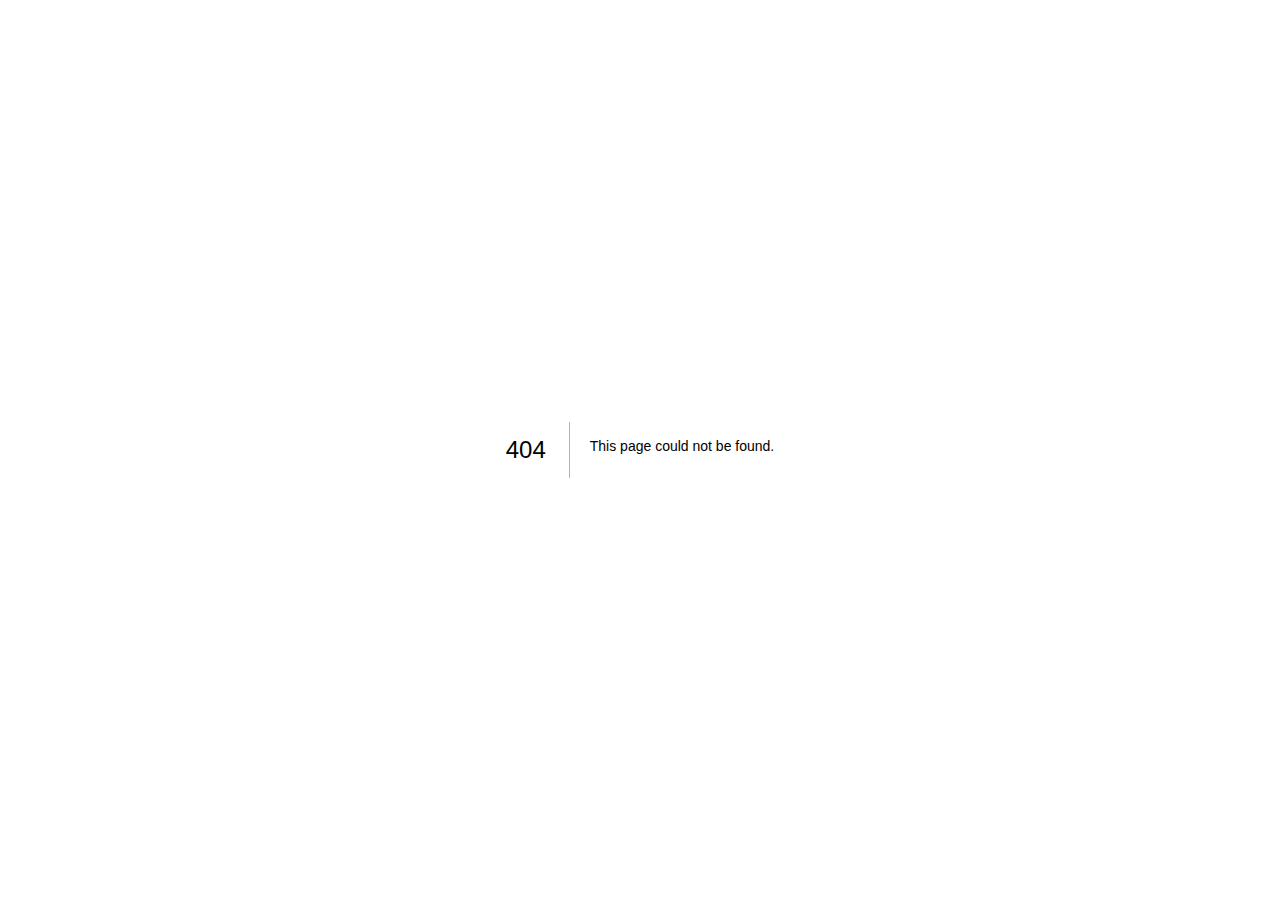
<file: 404/index.html>
<!DOCTYPE html><html lang="en"><head><meta name="viewport" content="width=device-width"/><meta charSet="utf-8"/><title>404: This page could not be found</title><meta name="next-head-count" content="3"/><link rel="preload" href="/_next/static/css/23bd5cf7566f2d7c.css" as="style"/><link rel="stylesheet" href="/_next/static/css/23bd5cf7566f2d7c.css" data-n-g=""/><noscript data-n-css=""></noscript><script defer="" nomodule="" src="/_next/static/chunks/polyfills-a40ef1678bae11e696dba45124eadd70.js"></script><script src="/_next/static/chunks/webpack-629ef303e84b1cd5.js" defer=""></script><script src="/_next/static/chunks/framework-0f8b31729833af61.js" defer=""></script><script src="/_next/static/chunks/main-01dd2ea356b96b11.js" defer=""></script><script src="/_next/static/chunks/pages/_app-b0b96b4e81a5ef8d.js" defer=""></script><script src="/_next/static/chunks/pages/_error-0260c064403af775.js" defer=""></script><script src="/_next/static/6-uRy71RqR2sc9tDbbODi/_buildManifest.js" defer=""></script><script src="/_next/static/6-uRy71RqR2sc9tDbbODi/_ssgManifest.js" defer=""></script><script src="/_next/static/6-uRy71RqR2sc9tDbbODi/_middlewareManifest.js" defer=""></script></head><body><div id="__next"><div style="color:#000;background:#fff;font-family:-apple-system, BlinkMacSystemFont, Roboto, &quot;Segoe UI&quot;, &quot;Fira Sans&quot;, Avenir, &quot;Helvetica Neue&quot;, &quot;Lucida Grande&quot;, sans-serif;height:100vh;text-align:center;display:flex;flex-direction:column;align-items:center;justify-content:center"><div><style>body { margin: 0 }</style><h1 style="display:inline-block;border-right:1px solid rgba(0, 0, 0,.3);margin:0;margin-right:20px;padding:10px 23px 10px 0;font-size:24px;font-weight:500;vertical-align:top">404</h1><div style="display:inline-block;text-align:left;line-height:49px;height:49px;vertical-align:middle"><h2 style="font-size:14px;font-weight:normal;line-height:inherit;margin:0;padding:0">This page could not be found<!-- -->.</h2></div></div></div></div><script id="__NEXT_DATA__" type="application/json">{"props":{"pageProps":{"statusCode":404}},"page":"/_error","query":{},"buildId":"6-uRy71RqR2sc9tDbbODi","nextExport":true,"isFallback":false,"gip":true,"scriptLoader":[]}</script></body></html>
</file>
<file: _next/static/css/23bd5cf7566f2d7c.css>
/*! tailwindcss v2.2.17 | MIT License | https://tailwindcss.com *//*! modern-normalize v1.1.0 | MIT License | https://github.com/sindresorhus/modern-normalize */html{-moz-tab-size:4;-o-tab-size:4;tab-size:4;line-height:1.15;-webkit-text-size-adjust:100%}body{margin:0;font-family:system-ui,-apple-system,Segoe UI,Roboto,Helvetica,Arial,sans-serif,Apple Color Emoji,Segoe UI Emoji}hr{height:0;color:inherit}abbr[title]{-webkit-text-decoration:underline dotted;text-decoration:underline dotted}b,strong{font-weight:bolder}code,kbd,pre,samp{font-family:ui-monospace,SFMono-Regular,Consolas,Liberation Mono,Menlo,monospace;font-size:1em}small{font-size:80%}sub,sup{font-size:75%;line-height:0;position:relative;vertical-align:baseline}sub{bottom:-.25em}sup{top:-.5em}table{text-indent:0;border-color:inherit}button,input,optgroup,select,textarea{font-family:inherit;font-size:100%;line-height:1.15;margin:0}button,select{text-transform:none}[type=button],[type=reset],[type=submit],button{-webkit-appearance:button}::-moz-focus-inner{border-style:none;padding:0}:-moz-focusring{outline:1px dotted ButtonText}:-moz-ui-invalid{box-shadow:none}legend{padding:0}progress{vertical-align:baseline}::-webkit-inner-spin-button,::-webkit-outer-spin-button{height:auto}[type=search]{-webkit-appearance:textfield;outline-offset:-2px}::-webkit-search-decoration{-webkit-appearance:none}::-webkit-file-upload-button{-webkit-appearance:button;font:inherit}summary{display:list-item}blockquote,dd,dl,figure,h1,h2,h3,h4,h5,h6,hr,p,pre{margin:0}button{background-color:transparent;background-image:none}fieldset,ol,ul{margin:0;padding:0}ol,ul{list-style:none}html{font-family:ui-sans-serif,system-ui,-apple-system,BlinkMacSystemFont,Segoe UI,Roboto,Helvetica Neue,Arial,Noto Sans,sans-serif,Apple Color Emoji,Segoe UI Emoji,Segoe UI Symbol,Noto Color Emoji;line-height:1.5}body{font-family:inherit;line-height:inherit}*,:after,:before{box-sizing:border-box;border:0 solid}hr{border-top-width:1px}img{border-style:solid}textarea{resize:vertical}input::-moz-placeholder,textarea::-moz-placeholder{opacity:1;color:#9ca3af}input:-ms-input-placeholder,textarea:-ms-input-placeholder{opacity:1;color:#9ca3af}input::placeholder,textarea::placeholder{opacity:1;color:#9ca3af}[role=button],button{cursor:pointer}:-moz-focusring{outline:auto}table{border-collapse:collapse}h1,h2,h3,h4,h5,h6{font-size:inherit;font-weight:inherit}a{color:inherit;text-decoration:inherit}button,input,optgroup,select,textarea{padding:0;line-height:inherit;color:inherit}code,kbd,pre,samp{font-family:ui-monospace,SFMono-Regular,Menlo,Monaco,Consolas,Liberation Mono,Courier New,monospace}audio,canvas,embed,iframe,img,object,svg,video{display:block;vertical-align:middle}img,video{max-width:100%;height:auto}[hidden]{display:none}*,:after,:before{--tw-translate-x:0;--tw-translate-y:0;--tw-rotate:0;--tw-skew-x:0;--tw-skew-y:0;--tw-scale-x:1;--tw-scale-y:1;--tw-transform:translateX(var(--tw-translate-x)) translateY(var(--tw-translate-y)) rotate(var(--tw-rotate)) skewX(var(--tw-skew-x)) skewY(var(--tw-skew-y)) scaleX(var(--tw-scale-x)) scaleY(var(--tw-scale-y));--tw-border-opacity:1;border-color:rgba(229,231,235,var(--tw-border-opacity));--tw-ring-inset:var(--tw-empty,/*!*/ /*!*/);--tw-ring-offset-width:0px;--tw-ring-offset-color:#fff;--tw-ring-color:rgba(59,130,246,0.5);--tw-ring-offset-shadow:0 0 #0000;--tw-ring-shadow:0 0 #0000;--tw-shadow:0 0 #0000}.container{width:100%}@media (min-width:640px){.container{max-width:640px}}@media (min-width:768px){.container{max-width:768px}}@media (min-width:1024px){.container{max-width:1024px}}@media (min-width:1280px){.container{max-width:1280px}}@media (min-width:1536px){.container{max-width:1536px}}.sr-only{width:1px;height:1px;padding:0;margin:-1px;overflow:hidden;clip:rect(0,0,0,0);white-space:nowrap;border-width:0}.absolute,.sr-only{position:absolute}.relative{position:relative}.inset-y-0{top:0;bottom:0}.inset-x-0{left:0;right:0}.right-0{right:0}.top-0{top:0}.z-10{z-index:10}.m-8{margin:2rem}.mx-auto{margin-left:auto;margin-right:auto}.my-0{margin-top:0;margin-bottom:0}.my-2{margin-top:.5rem;margin-bottom:.5rem}.mt-6{margin-top:1.5rem}.mb-4{margin-bottom:1rem}.mb-10{margin-bottom:2.5rem}.-mr-2{margin-right:-.5rem}.mt-10{margin-top:2.5rem}.mt-3{margin-top:.75rem}.mt-5{margin-top:1.25rem}.mt-20{margin-top:5rem}.mb-3{margin-bottom:.75rem}.mb-8{margin-bottom:2rem}.block{display:block}.flex{display:flex}.inline-flex{display:inline-flex}.grid{display:grid}.hidden{display:none}.h-16{height:4rem}.h-8{height:2rem}.h-1{height:.25rem}.h-full{height:100%}.h-6{height:1.5rem}.h-56{height:14rem}.w-16{width:4rem}.w-64{width:16rem}.w-full{width:100%}.w-48{width:12rem}.w-auto{width:auto}.w-6{width:1.5rem}.w-5\/6{width:83.333333%}.max-w-7xl{max-width:80rem}.max-w-5xl{max-width:64rem}.flex-shrink-0{flex-shrink:0}.flex-grow{flex-grow:1}.origin-top-right{transform-origin:top right}.translate-x-1\/2{--tw-translate-x:50%}.scale-95,.translate-x-1\/2{transform:var(--tw-transform)}.scale-95{--tw-scale-x:.95;--tw-scale-y:.95}.scale-100{--tw-scale-x:1;--tw-scale-y:1}.scale-100,.transform{transform:var(--tw-transform)}.resize{resize:both}.flex-col{flex-direction:column}.flex-col-reverse{flex-direction:column-reverse}.flex-wrap{flex-wrap:wrap}.items-center{align-items:center}.justify-center{justify-content:center}.justify-between{justify-content:space-between}.gap-x-8{-moz-column-gap:2rem;column-gap:2rem}.gap-y-16{row-gap:4rem}.space-y-1>:not([hidden])~:not([hidden]){--tw-space-y-reverse:0;margin-top:calc(.25rem * calc(1 - var(--tw-space-y-reverse)));margin-bottom:calc(.25rem * var(--tw-space-y-reverse))}.overflow-hidden{overflow:hidden}.rounded-md{border-radius:.375rem}.rounded-lg{border-radius:.5rem}.rounded-t{border-top-left-radius:.25rem;border-top-right-radius:.25rem}.border{border-width:1px}.border-transparent{border-color:transparent}.border-primary{--tw-border-opacity:1;border-color:rgba(236,71,85,var(--tw-border-opacity))}.bg-primary{--tw-bg-opacity:1;background-color:rgba(236,71,85,var(--tw-bg-opacity))}.bg-background{--tw-bg-opacity:1;background-color:rgba(255,255,255,var(--tw-bg-opacity))}.fill-current{fill:currentColor}.object-cover{-o-object-fit:cover;object-fit:cover}.p-2{padding:.5rem}.p-6{padding:1.5rem}.px-4{padding-left:1rem;padding-right:1rem}.py-12{padding-top:3rem;padding-bottom:3rem}.py-0{padding-top:0;padding-bottom:0}.px-5{padding-left:1.25rem;padding-right:1.25rem}.px-2{padding-left:.5rem;padding-right:.5rem}.px-3{padding-left:.75rem;padding-right:.75rem}.py-2{padding-top:.5rem;padding-bottom:.5rem}.px-8{padding-left:2rem;padding-right:2rem}.py-3{padding-top:.75rem;padding-bottom:.75rem}.py-8{padding-top:2rem;padding-bottom:2rem}.pt-6{padding-top:1.5rem}.pt-4{padding-top:1rem}.pt-2{padding-top:.5rem}.pb-3{padding-bottom:.75rem}.pb-8{padding-bottom:2rem}.text-center{text-align:center}.align-middle{vertical-align:middle}.text-xs{font-size:.75rem}.text-base{font-size:1rem}.text-4xl{font-size:2.25rem}.text-5xl{font-size:3rem}.text-3xl{font-size:1.875rem}.font-medium{font-weight:500}.font-extrabold{font-weight:800}.font-bold{font-weight:700}.leading-none{line-height:1}.leading-tight{line-height:1.25}.tracking-tight{letter-spacing:-.025em}.text-gray-800{--tw-text-opacity:1;color:rgba(31,41,55,var(--tw-text-opacity))}.text-gray-900{--tw-text-opacity:1;color:rgba(17,24,39,var(--tw-text-opacity))}.text-background{--tw-text-opacity:1;color:rgba(255,255,255,var(--tw-text-opacity))}.text-gray-400{--tw-text-opacity:1;color:rgba(156,163,175,var(--tw-text-opacity))}.text-gray-500{--tw-text-opacity:1;color:rgba(107,114,128,var(--tw-text-opacity))}.text-gray-700{--tw-text-opacity:1;color:rgba(55,65,81,var(--tw-text-opacity))}.text-primary{--tw-text-opacity:1;color:rgba(236,71,85,var(--tw-text-opacity))}.text-secondary{--tw-text-opacity:1;color:rgba(161,44,52,var(--tw-text-opacity))}.text-border{--tw-text-opacity:1;color:rgba(26,46,53,var(--tw-text-opacity))}.text-gray-600{--tw-text-opacity:1;color:rgba(75,85,99,var(--tw-text-opacity))}.opacity-25{opacity:.25}.opacity-0{opacity:0}.opacity-100{opacity:1}.shadow-md{--tw-shadow:0 4px 6px -1px rgba(0,0,0,0.1),0 2px 4px -1px rgba(0,0,0,0.06)}.shadow,.shadow-md{box-shadow:var(--tw-ring-offset-shadow,0 0 #0000),var(--tw-ring-shadow,0 0 #0000),var(--tw-shadow)}.shadow{--tw-shadow:0 1px 3px 0 rgba(0,0,0,0.1),0 1px 2px 0 rgba(0,0,0,0.06)}.ring-1{--tw-ring-offset-shadow:var(--tw-ring-inset) 0 0 0 var(--tw-ring-offset-width) var(--tw-ring-offset-color);--tw-ring-shadow:var(--tw-ring-inset) 0 0 0 calc(1px + var(--tw-ring-offset-width)) var(--tw-ring-color);box-shadow:var(--tw-ring-offset-shadow),var(--tw-ring-shadow),var(--tw-shadow,0 0 #0000)}.ring-black{--tw-ring-opacity:1;--tw-ring-color:rgba(0,0,0,var(--tw-ring-opacity))}.ring-opacity-5{--tw-ring-opacity:0.05}.transition{transition-property:background-color,border-color,color,fill,stroke,opacity,box-shadow,transform,filter,-webkit-backdrop-filter;transition-property:background-color,border-color,color,fill,stroke,opacity,box-shadow,transform,filter,backdrop-filter;transition-property:background-color,border-color,color,fill,stroke,opacity,box-shadow,transform,filter,backdrop-filter,-webkit-backdrop-filter;transition-timing-function:cubic-bezier(.4,0,.2,1)}.duration-150,.transition{transition-duration:.15s}.duration-100{transition-duration:.1s}.ease-out{transition-timing-function:cubic-bezier(0,0,.2,1)}.ease-in{transition-timing-function:cubic-bezier(.4,0,1,1)}:root{--color-primary:#ec4755;--color-secondary:#a12c34;--color-tertiaty:#99a0a3}a{--tw-text-opacity:1;color:rgba(185,28,28,var(--tw-text-opacity))}a:hover{border-bottom-width:2px;--tw-border-opacity:1;border-color:rgba(185,28,28,var(--tw-border-opacity))}.content p,.content ul{margin-top:1.5rem;margin-bottom:1.5rem}.hover\:bg-gray-100:hover{--tw-bg-opacity:1;background-color:rgba(243,244,246,var(--tw-bg-opacity))}.hover\:bg-gray-50:hover{--tw-bg-opacity:1;background-color:rgba(249,250,251,var(--tw-bg-opacity))}.hover\:bg-border:hover{--tw-bg-opacity:1;background-color:rgba(26,46,53,var(--tw-bg-opacity))}.hover\:text-primary:hover{--tw-text-opacity:1;color:rgba(236,71,85,var(--tw-text-opacity))}.hover\:text-gray-500:hover{--tw-text-opacity:1;color:rgba(107,114,128,var(--tw-text-opacity))}.hover\:text-gray-900:hover{--tw-text-opacity:1;color:rgba(17,24,39,var(--tw-text-opacity))}.focus\:outline-none:focus{outline:2px solid transparent;outline-offset:2px}.focus\:ring-2:focus{--tw-ring-offset-shadow:var(--tw-ring-inset) 0 0 0 var(--tw-ring-offset-width) var(--tw-ring-offset-color);--tw-ring-shadow:var(--tw-ring-inset) 0 0 0 calc(2px + var(--tw-ring-offset-width)) var(--tw-ring-color);box-shadow:var(--tw-ring-offset-shadow),var(--tw-ring-shadow),var(--tw-shadow,0 0 #0000)}.focus\:ring-inset:focus{--tw-ring-inset:inset}.focus\:ring-secondary:focus{--tw-ring-opacity:1;--tw-ring-color:rgba(161,44,52,var(--tw-ring-opacity))}@media (min-width:640px){.sm\:mx-auto{margin-left:auto;margin-right:auto}.sm\:mt-12{margin-top:3rem}.sm\:mt-5{margin-top:1.25rem}.sm\:mt-8{margin-top:2rem}.sm\:mt-0{margin-top:0}.sm\:ml-3{margin-left:.75rem}.sm\:flex{display:flex}.sm\:h-10{height:2.5rem}.sm\:h-16{height:4rem}.sm\:h-72{height:18rem}.sm\:w-1\/2{width:50%}.sm\:max-w-xl{max-width:36rem}.sm\:flex-row{flex-direction:row}.sm\:justify-center{justify-content:center}.sm\:px-6{padding-left:1.5rem;padding-right:1.5rem}.sm\:pb-16{padding-bottom:4rem}.sm\:text-center{text-align:center}.sm\:text-5xl{font-size:3rem}.sm\:text-lg{font-size:1.125rem}}@media (min-width:768px){.md\:ml-10{margin-left:2.5rem}.md\:mt-16{margin-top:4rem}.md\:mt-5{margin-top:1.25rem}.md\:block{display:block}.md\:hidden{display:none}.md\:h-96{height:24rem}.md\:w-auto{width:auto}.md\:space-x-8>:not([hidden])~:not([hidden]){--tw-space-x-reverse:0;margin-right:calc(2rem * var(--tw-space-x-reverse));margin-left:calc(2rem * calc(1 - var(--tw-space-x-reverse)))}.md\:py-4{padding-top:1rem;padding-bottom:1rem}.md\:px-10{padding-left:2.5rem;padding-right:2.5rem}.md\:pr-4{padding-right:1rem}.md\:pb-20{padding-bottom:5rem}.md\:text-6xl{font-size:4rem}.md\:text-xl{font-size:1.25rem}.md\:text-lg{font-size:1.125rem}}@media (min-width:1024px){.lg\:absolute{position:absolute}.lg\:inset-y-0{top:0;bottom:0}.lg\:right-0{right:0}.lg\:mx-0{margin-left:0;margin-right:0}.lg\:mt-20{margin-top:5rem}.lg\:block{display:block}.lg\:h-full{height:100%}.lg\:w-1\/2{width:50%}.lg\:w-full{width:100%}.lg\:max-w-2xl{max-width:42rem}.lg\:flex-grow-0{flex-grow:0}.lg\:justify-start{justify-content:flex-start}.lg\:px-12{padding-left:3rem;padding-right:3rem}.lg\:px-8{padding-left:2rem;padding-right:2rem}.lg\:pb-28{padding-bottom:7rem}.lg\:text-left{text-align:left}.lg\:text-sm{font-size:.875rem}}@media (min-width:1280px){.xl\:mt-28{margin-top:7rem}.xl\:inline{display:inline}.xl\:px-20{padding-left:5rem;padding-right:5rem}.xl\:pb-32{padding-bottom:8rem}}
</file>
